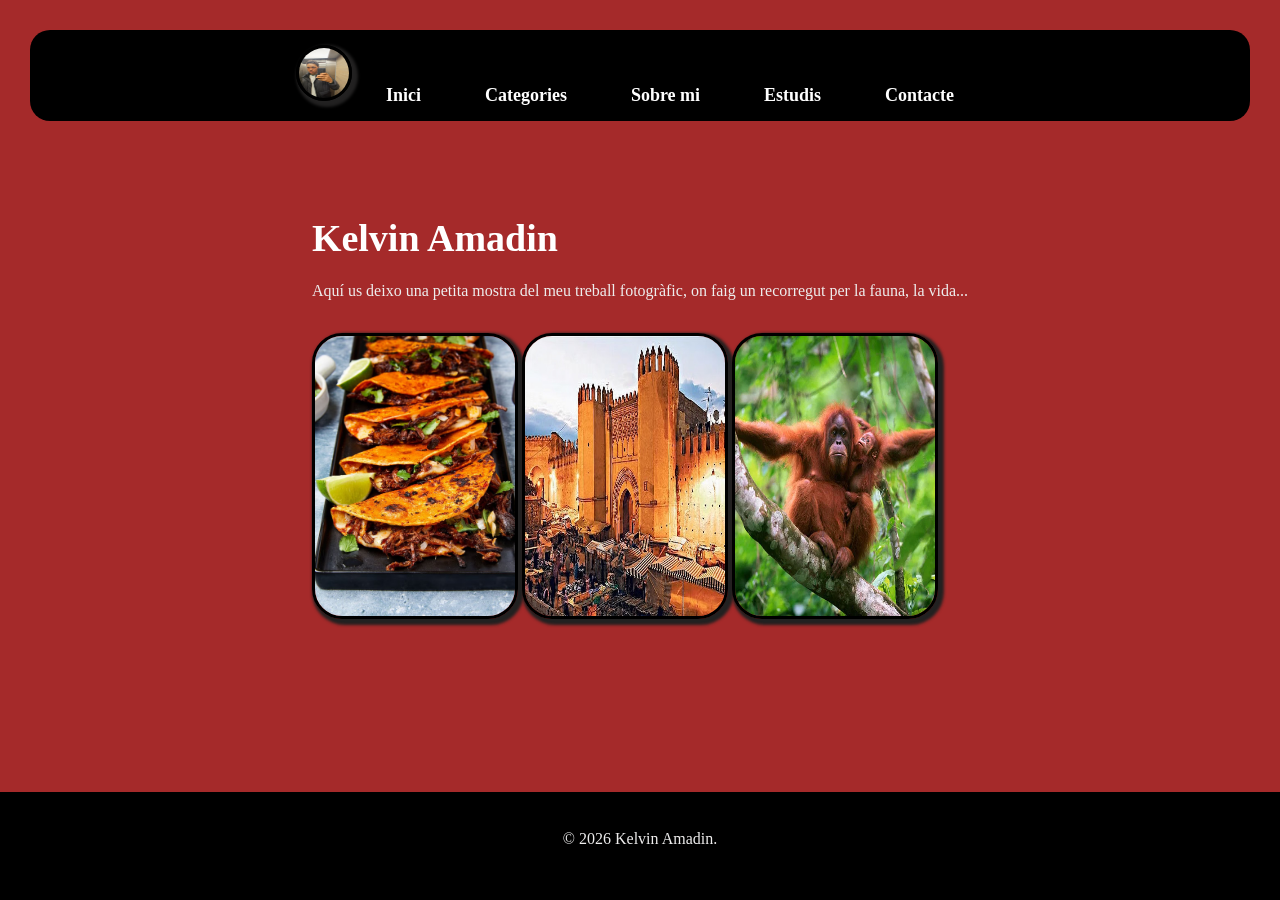
<file: index.html>
<!DOCTYPE html>
<html lang="ca">
<head>
    <meta charset="UTF-8">
    <meta name="viewport" content="width=device-width, initial-scale=1.0">
    <title>Inici - El meu portfoli</title>
    <link rel="stylesheet" href="css/style.css">
</head>
<body>

    <nav>
        <img src="images/22756.jpg"alt="Foto de Kelvin Amadin" class="perfil"> 
        <a href="./index.html">Inici</a>
        <a href="pages/categories.html">Categories</a>
        <a href="pages/sobre_mi.html">Sobre mi</a>
        <a href="pages/table.html">Estudis</a>
        <a href="pages/contacta.html">Contacte</a>
    </nav>

    <div class="container">
        <h1>Kelvin Amadin</h1>
        <p>Aquí us deixo una petita mostra del meu treball fotogràfic, on faig un recorregut per la fauna, la vida...</p>
        
        <div class="gallery">
            <img src="images/delish-202104-birriatacos-058-1665345202.jpg" alt="Foto 1">
            <img src="images/w=1920,h=780.jpg" alt="Foto 2">
            <img src="images/wwfcmsprodimagesOrang.2e16d0ba.format-webp.fill-660x660.jpg" alt="Foto 3">
        </div>
    </div>

    <footer>
        <p>&copy; 2026 Kelvin Amadin.</p>
    </footer>

</body>
</html>
</file>
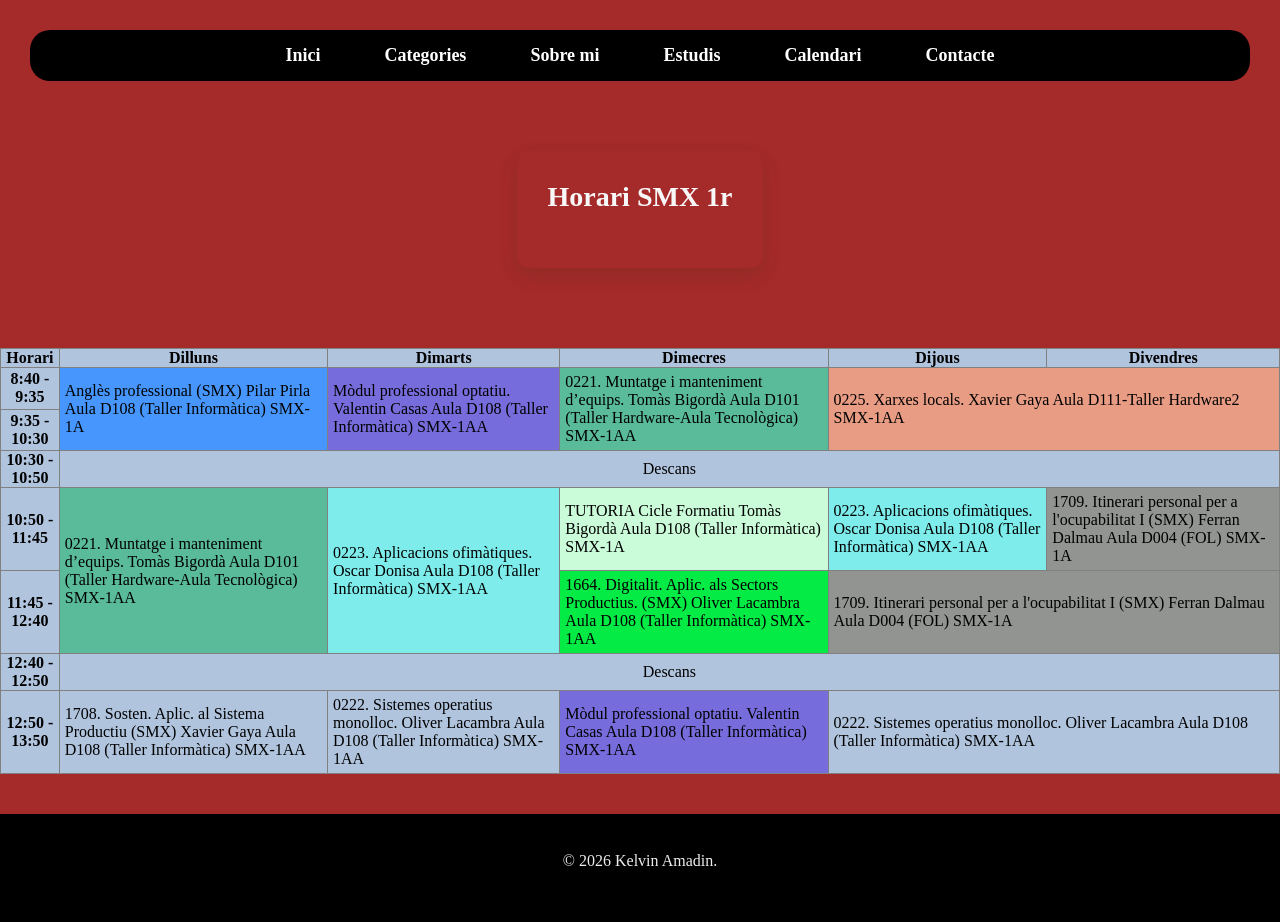
<file: pages/Calendari.html>
<!DOCTYPE html>
<html lang="ca">
<head>
    <meta charset="UTF-8">
    <meta name="viewport" content="width=device-width, initial-scale=1.0">
    <title>Estudis</title>
    <link rel="stylesheet" href="../css/style.css">
</head>
<body>

    <nav>
        <a href="../index.html">Inici</a>
        <a href="./categories.html">Categories</a>
        <a href="./sobre_mi.html">Sobre mi</a>
        <a href="./table.html">Estudis</a>
        <a href="./Calendari.html">Calendari</a>
        <a href="./Conctacte.html">Contacte</a>
    </nav>
<main>
    <h1>Horari SMX 1r</h1>
    </main>    
        <table border="1" cellpadding="5" cellspacing="2">
            <colgroup>
                <col class="col-horari">
                <col class="col-dilluns">
                <col class="col-dimarts">
                <col class="col-dimecres">
                <col class="col-dijous">
                <col class="col-divendres">
            </colgroup>
    <thead>
        <tr>
                <th>Horari</th>
                <th>Dilluns</th>
                <th>Dimarts</th>
                <th>Dimecres</th>
                <th>Dijous</th>
                <th>Divendres</th>
        </tr>
    </thead>
    <tbody>
        <tr>
            <th>8:40 - 9:35</th>
            <td class="Anglès" rowspan="2"> Anglès professional (SMX) Pilar Pirla Aula D108 (Taller Informàtica) SMX-1A</td>
            <td class="Modul" rowspan="2" >Mòdul professional optatiu. Valentin Casas Aula D108 (Taller Informàtica) SMX-1AA</td>
            <td class="Muntatge" rowspan="2" >0221. Muntatge i manteniment d’equips. Tomàs Bigordà Aula D101 (Taller Hardware-Aula Tecnològica) SMX-1AA</td>
            <td class="Xarxes" rowspan="2" colspan="2">0225. Xarxes locals. Xavier Gaya Aula D111-Taller Hardware2 SMX-1AA</td>
        </tr>
        <tr>
            <th>9:35 - 10:30</th>
        </tr>
        <tr> 
            <th> 10:30 - 10:50</th>
            <td colspan="5" class="centrat"> Descans </td>
        </tr>
        <tr>
            <th>10:50 - 11:45</th>
            <td class="Muntatge" rowspan="2" >0221. Muntatge i manteniment d’equips. Tomàs Bigordà Aula D101 (Taller Hardware-Aula Tecnològica) SMX-1AA</td>
            <td class="Ofimatica" rowspan="2">0223. Aplicacions ofimàtiques. Oscar Donisa Aula D108 (Taller Informàtica) SMX-1AA</td>
            <td class="Tutoria" >TUTORIA Cicle Formatiu Tomàs Bigordà Aula D108 (Taller Informàtica) SMX-1A</td>
            <td class="Ofimatica" >0223. Aplicacions ofimàtiques. Oscar Donisa Aula D108 (Taller Informàtica) SMX-1AA</td>
            <td class="IPO"  >1709. Itinerari personal per a l'ocupabilitat I (SMX) Ferran Dalmau Aula D004 (FOL) SMX-1A</td>
            
        </tr>
        <tr>
            <th> 11:45 - 12:40</th>
            <td class="Digitalizació" >1664. Digitalit. Aplic. als Sectors Productius. (SMX) Oliver Lacambra Aula D108 (Taller Informàtica) SMX-1AA</td>
            <td class="IPO" colspan="2">1709. Itinerari personal per a l'ocupabilitat I (SMX) Ferran Dalmau Aula D004 (FOL) SMX-1A</td>
    
        </tr>
        <tr>
            <th> 12:40 - 12:50</th>
            <td colspan="5" class="centrat"> Descans </td>

        </tr>
        <tr>
            <th>12:50 - 13:50</th>
            <td class="Sostenibilitat">1708. Sosten. Aplic. al Sistema Productiu (SMX) Xavier Gaya Aula D108 (Taller Informàtica) SMX-1AA</td>
            <td class="Monolloc">0222. Sistemes operatius monolloc. Oliver Lacambra Aula D108 (Taller Informàtica) SMX-1AA</td>
            <td class="Modul" >Mòdul professional optatiu. Valentin Casas Aula D108 (Taller Informàtica) SMX-1AA</td>
            <td class="Monolloc" colspan="2">0222. Sistemes operatius monolloc. Oliver Lacambra Aula D108 (Taller Informàtica) SMX-1AA</td>
        </tr>

    </tbody>

</table>


    <footer>
        <p>&copy; 2026 Kelvin Amadin.</p>
    </footer>

</body>
</html>
</file>
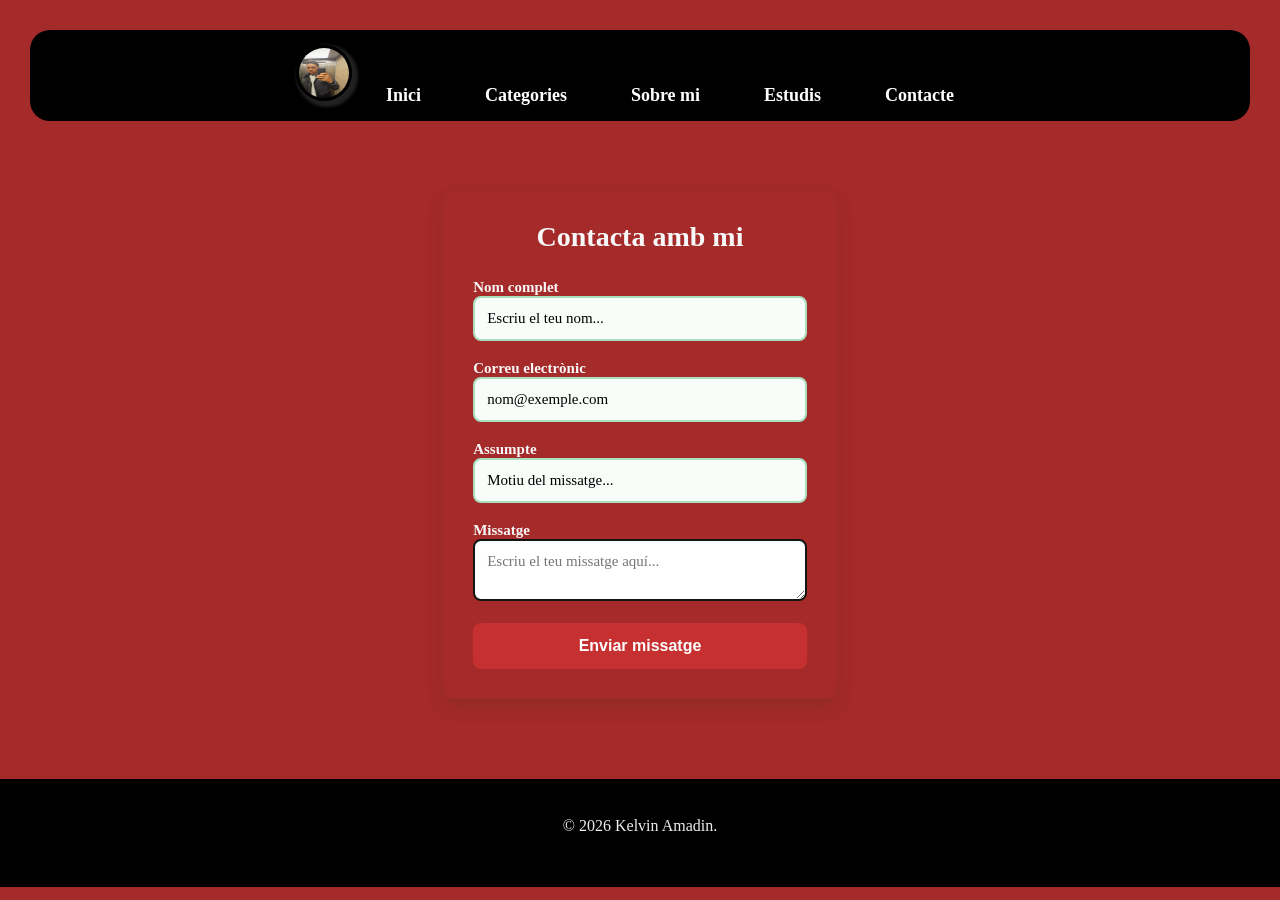
<file: pages/contacta.html>
<!DOCTYPE html>
<html lang="ca">
<head>
    <meta charset="UTF-8">
    <meta name="viewport" content="width=device-width, initial-scale=1.0">
    <title>Contacta amb mi</title>
    <link rel="stylesheet" href="../css/style.css">
</head>
<body>
    <nav>
        <img src="../images/22756.jpg" width=20% alt="Foto de Kelvin Amadin" class="perfil"> 
        <a href="../index.html">Inici</a>
        <a href="./categories.html">Categories</a>
        <a href="./sobre_mi.html">Sobre mi</a>
        <a href="./table.html">Estudis</a>
        <a href="./contacta.html" aria-current="page">Contacte</a>
    </nav>

    <main class="contacte-page">
        <h1>Contacta amb mi</h1>
        <form action="#" method="post">
            <div class="contacte-camp">
                <label for="nom">Nom complet</label>
                <input type="text" id="nom" name="nom" placeholder="Escriu el teu nom..." required>
            </div>
            <div class="contacte-camp">
                <label for="email">Correu electrònic</label>
                <input type="email" id="email" name="email" placeholder="nom@exemple.com" required>
            </div>
            <div class="contacte-camp">
                <label for="assumpte">Assumpte</label>
                <input type="text" id="assumpte" name="assumpte" placeholder="Motiu del missatge..." required>
            </div>
            <div class="contacte-camp">
                <label for="missatge">Missatge</label>
                <textarea id="missatge" name="missatge" placeholder="Escriu el teu missatge aquí..." required></textarea>
            </div>
            <button type="submit">Enviar missatge</button>
        </form>
    </main>

    <footer>
        <p>&copy; 2026 Kelvin Amadin.</p>
    </footer>
</body>
</html>
</file>
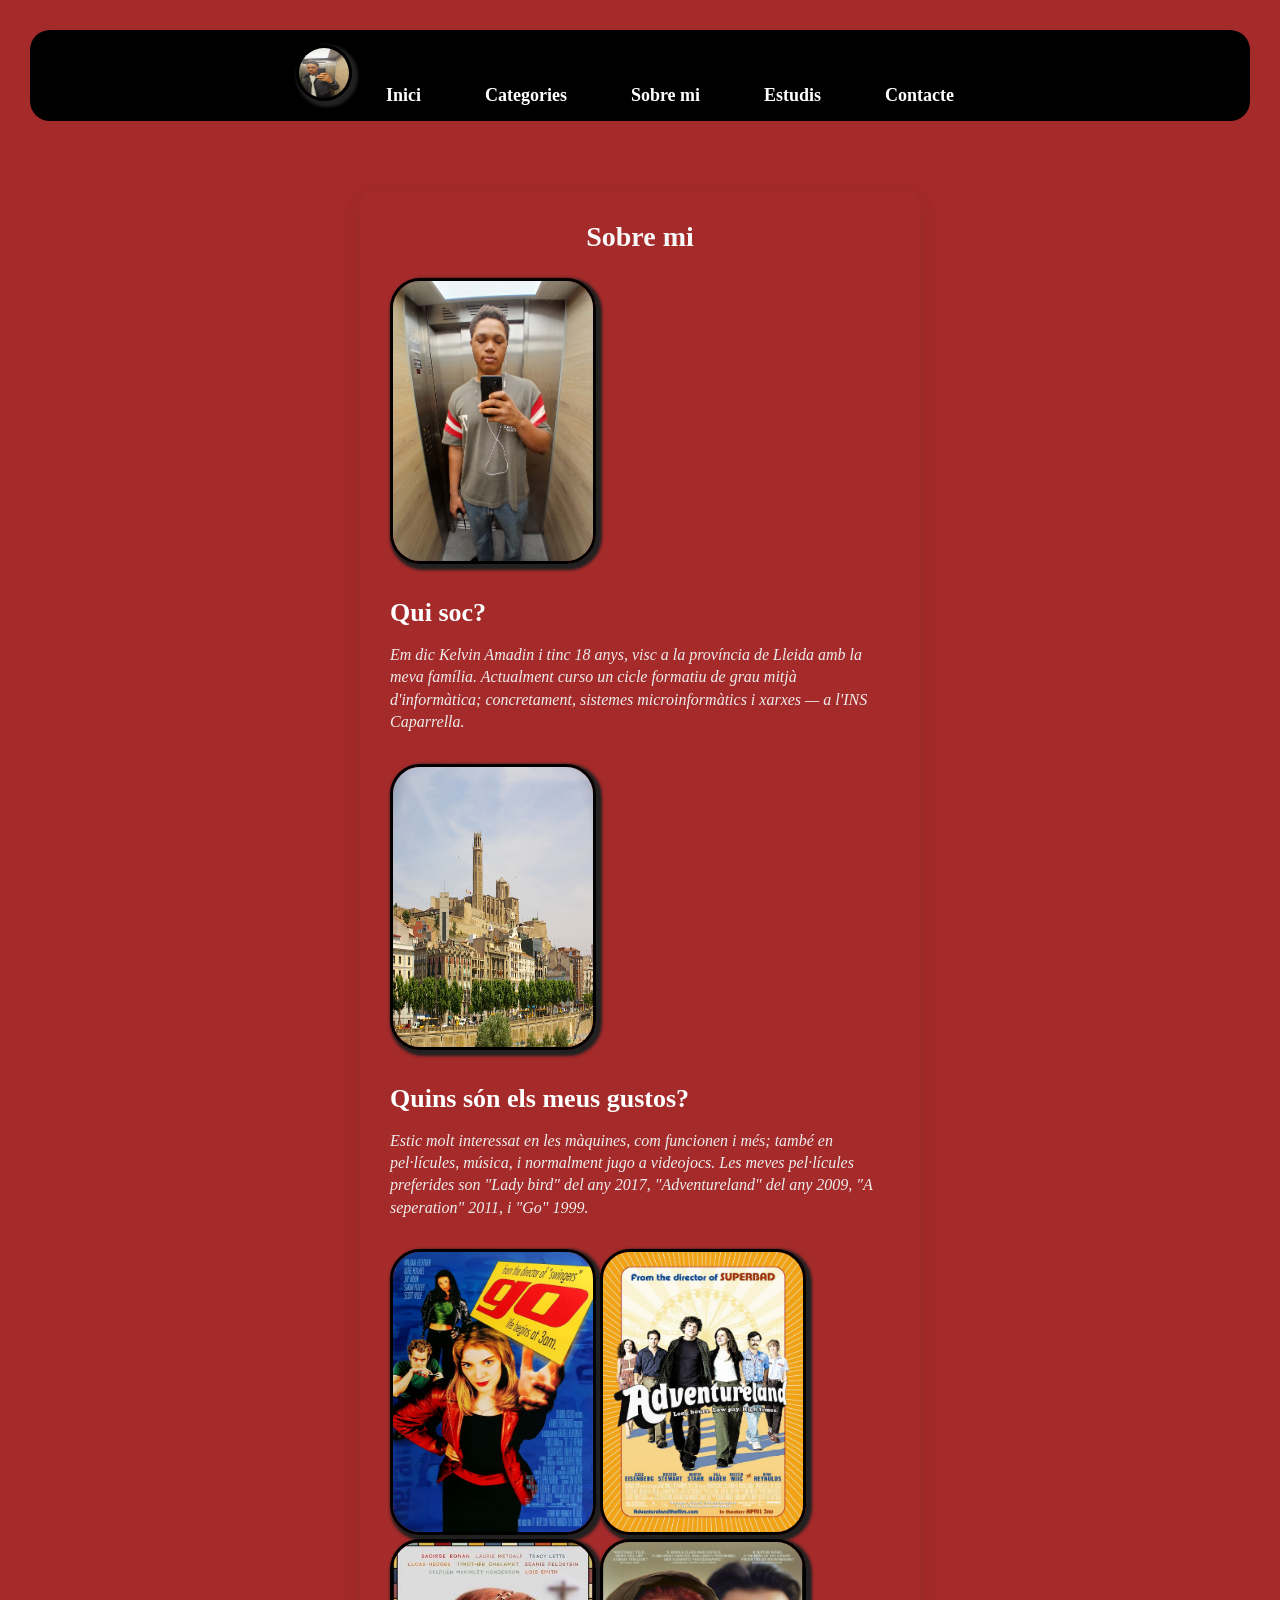
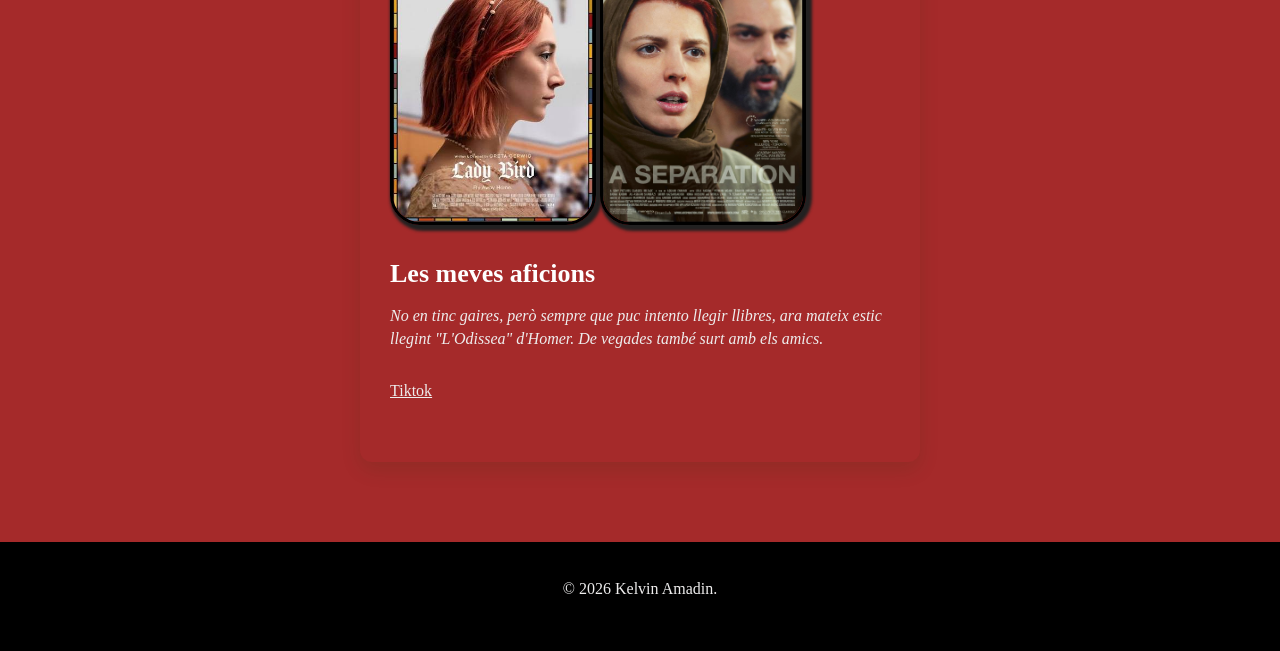
<file: pages/sobre_mi.html>
<!DOCTYPE html>
<html lang="ca">
<head>
    <meta charset="UTF-8">
    <meta name="viewport" content="width=device-width, initial-scale=1.0">
    <title>Sobre mi</title>
    <link rel="stylesheet" href="../css/style.css">
</head>
<body>

    <header>
        <nav>
        <img src="../images/22756.jpg" width=20% alt="Foto de Kelvin Amadin" class="perfil"> 
        <a href="../index.html">Inici</a>
        <a href="./categories.html">Categories</a>
        <a href="./sobre_mi.html">Sobre mi</a>
        <a href="./table.html">Estudis</a>
        <a href="./contacta.html">Contacte</a>
    </nav>
    </header>

    <main class="contingut-sobre-mi">
        <h1>Sobre mi</h1>
        
        <div class="contenidor-foto">
            <img src="../images/20260512_213835.jpg" width=20% alt="Foto de Kelvin Amadin" class="foto-perfil">
        </div>

        <h2>Qui soc?</h2>
        <p><i>Em dic Kelvin Amadin i tinc 18 anys, visc a la província de Lleida amb la meva família. Actualment curso un cicle formatiu de grau mitjà d'informàtica; concretament, sistemes microinformàtics i xarxes — a l'INS Caparrella.</i></p>
        
        <div class="contenidor-foto">
            <img src="../images/Lleida_-_La_Seu_Vella_(des_de_Cappont).jpg" width=20% alt="Foto de Kelvin Amadin" class="foto-perfil">
        </div>

        <h2>Quins són els meus gustos?</h2>
        <p><i>Estic molt interessat en les màquines, com funcionen i més; també en pel·lícules, música, i normalment jugo a videojocs. Les meves pel·lícules preferides son "Lady bird" del any 2017, "Adventureland" del any 2009, "A seperation" 2011, i "Go" 1999.</i></p>

        <div class="contenidor-foto">
            <img src="../images/MV5BMjkyZDU1YjctYmZkNC00Nzg0LWE3ZDEtYjFlMzYzYjMzNDQ3XkEyXkFqcGc@._V1_FMjpg_UX1000_.jpg" width=20% alt="Go 1999" class="foto-perfil"> <img src="../images/MV5BMTI1NTYyMjA2N15BMl5BanBnXkFtZTcwNjU1OTA0Mg@@._V1_.jpg" width=20% alt="Adventureland 2009" class="foto-perfil">
            <img src="../images/images.jpg" width=20% alt="Ladybird 2017" class="foto-perfil"> <img src="../images/MV5BMTYzMzU4NDUwOF5BMl5BanBnXkFtZTcwMTM5MjA5Ng@@._V1_.jpg" width=20% alt="A seperation 2011" class="foto-perfil">

        </div>

        

        <h2>Les meves aficions</h2>
        <p><i>No en tinc gaires, però sempre que puc intento llegir llibres, ara mateix estic llegint "L'Odissea" d'Homer. De vegades també surt amb els amics.</i></p>

        <p class="enllac-social">
            <a href="https://tiktok.com" target="_blank">Tiktok</a>
        </p>
    </main>

    <footer>
        <p>&copy; 2026 Kelvin Amadin. </p>
    </footer>
</body>
</html>
</file>
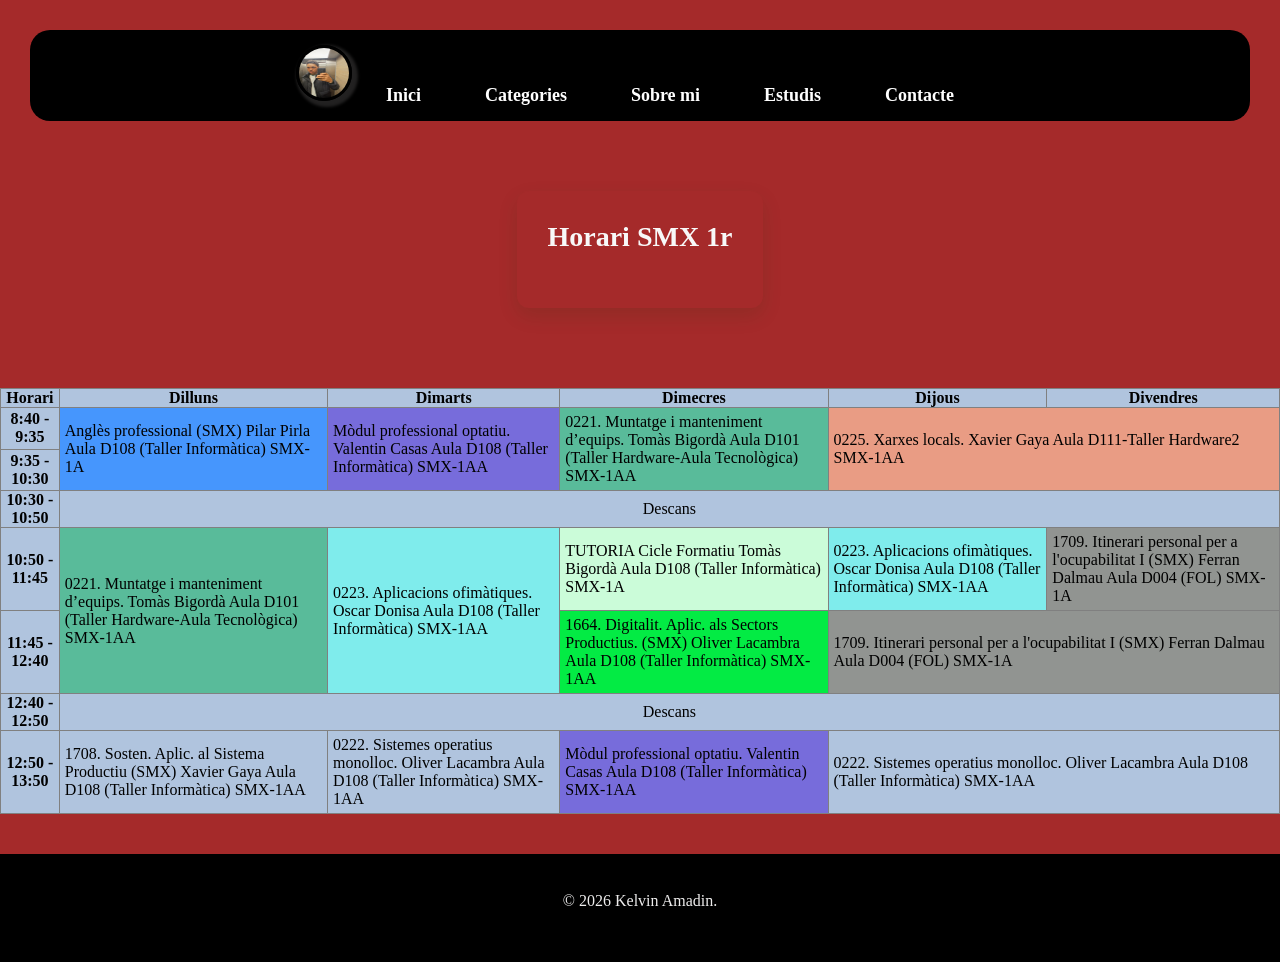
<file: pages/table.html>
<!DOCTYPE html>
<html lang="ca">
<head>
    <meta charset="UTF-8">
    <meta name="viewport" content="width=device-width, initial-scale=1.0">
    <title>Estudis</title>
    <link rel="stylesheet" href="../css/style.css">
</head>
<body>

    <nav>
        <img src="../images/22756.jpg" alt="Foto de Kelvin Amadin" class="perfil"> 
        <a href="../index.html">Inici</a>
        <a href="./categories.html">Categories</a>
        <a href="./sobre_mi.html">Sobre mi</a>
        <a href="./table.html">Estudis</a>
        <a href="./contacta.html">Contacte</a>
    </nav>
<main>
    <h1>Horari SMX 1r</h1>
    </main>    
        <table border="1" cellpadding="5" cellspacing="2">
            <colgroup>
                <col class="col-horari">
                <col class="col-dilluns">
                <col class="col-dimarts">
                <col class="col-dimecres">
                <col class="col-dijous">
                <col class="col-divendres">
            </colgroup>
    <thead>
        <tr>
                <th>Horari</th>
                <th>Dilluns</th>
                <th>Dimarts</th>
                <th>Dimecres</th>
                <th>Dijous</th>
                <th>Divendres</th>
        </tr>
    </thead>
    <tbody>
        <tr>
            <th>8:40 - 9:35</th>
            <td class="Anglès" rowspan="2"> Anglès professional (SMX) Pilar Pirla Aula D108 (Taller Informàtica) SMX-1A</td>
            <td class="Modul" rowspan="2" >Mòdul professional optatiu. Valentin Casas Aula D108 (Taller Informàtica) SMX-1AA</td>
            <td class="Muntatge" rowspan="2" >0221. Muntatge i manteniment d’equips. Tomàs Bigordà Aula D101 (Taller Hardware-Aula Tecnològica) SMX-1AA</td>
            <td class="Xarxes" rowspan="2" colspan="2">0225. Xarxes locals. Xavier Gaya Aula D111-Taller Hardware2 SMX-1AA</td>
        </tr>
        <tr>
            <th>9:35 - 10:30</th>
        </tr>
        <tr> 
            <th> 10:30 - 10:50</th>
            <td colspan="5" class="centrat"> Descans </td>
        </tr>
        <tr>
            <th>10:50 - 11:45</th>
            <td class="Muntatge" rowspan="2" >0221. Muntatge i manteniment d’equips. Tomàs Bigordà Aula D101 (Taller Hardware-Aula Tecnològica) SMX-1AA</td>
            <td class="Ofimatica" rowspan="2">0223. Aplicacions ofimàtiques. Oscar Donisa Aula D108 (Taller Informàtica) SMX-1AA</td>
            <td class="Tutoria" >TUTORIA Cicle Formatiu Tomàs Bigordà Aula D108 (Taller Informàtica) SMX-1A</td>
            <td class="Ofimatica" >0223. Aplicacions ofimàtiques. Oscar Donisa Aula D108 (Taller Informàtica) SMX-1AA</td>
            <td class="IPO"  >1709. Itinerari personal per a l'ocupabilitat I (SMX) Ferran Dalmau Aula D004 (FOL) SMX-1A</td>
            
        </tr>
        <tr>
            <th> 11:45 - 12:40</th>
            <td class="Digitalizació" >1664. Digitalit. Aplic. als Sectors Productius. (SMX) Oliver Lacambra Aula D108 (Taller Informàtica) SMX-1AA</td>
            <td class="IPO" colspan="2">1709. Itinerari personal per a l'ocupabilitat I (SMX) Ferran Dalmau Aula D004 (FOL) SMX-1A</td>
    
        </tr>
        <tr>
            <th> 12:40 - 12:50</th>
            <td colspan="5" class="centrat"> Descans </td>

        </tr>
        <tr>
            <th>12:50 - 13:50</th>
            <td class="Sostenibilitat">1708. Sosten. Aplic. al Sistema Productiu (SMX) Xavier Gaya Aula D108 (Taller Informàtica) SMX-1AA</td>
            <td class="Monolloc">0222. Sistemes operatius monolloc. Oliver Lacambra Aula D108 (Taller Informàtica) SMX-1AA</td>
            <td class="Modul" >Mòdul professional optatiu. Valentin Casas Aula D108 (Taller Informàtica) SMX-1AA</td>
            <td class="Monolloc" colspan="2">0222. Sistemes operatius monolloc. Oliver Lacambra Aula D108 (Taller Informàtica) SMX-1AA</td>
        </tr>

    </tbody>

</table>


    <footer>
        <p>&copy; 2026 Kelvin Amadin.</p>
    </footer>

</body>
</html>

</body>
</html>
</file>
<file: css/style.css>
body {
    font-family: 'Times New Roman', Times, serif; 
    margin: 0;
    padding: 0;
    color: #000;
}
body {
	background-color: #a52a2a;
}
img {
    width: 200px ;
    height: 280px;
    border: 3.2px solid black; 
    border-radius: 30px;
    box-shadow: 3px 3px 3px 3px rgb(34, 33, 33);
}
h1, h2 {
	color: white;
}
p, a {
	color: rgb(238, 237, 237);
}

.container {
    max-width: 1200px;
    margin: 40px auto;
    padding: 0 20px;
}

h1 {
    font-size: 38px;
    font-weight: bold;
    margin-bottom: 20px;
}

h2 {
    font-size: 26px;
    font-weight: bold;
    margin-top: 30px;
    margin-bottom: 15px;
}

p {
    font-size: 16px;
    line-height: 1.4;
    margin-bottom: 30px;
}



nav {
    background-color: #000;
    padding: 15px 0;
    text-align: center;
    border-radius: 20px;
    margin: 30px;
}

nav a {
    color: #fff;
    text-decoration: none;
    margin: 0 30px;
    font-size: 18px;
    font-weight: bold;
}

nav a:hover {
    text-decoration: underline;
}

html, body {
    height: 100%;
    margin: 0;
}

body {
    display: flex;
    flex-direction: column;
}

.container {
    flex: 1;
}

footer {
    background-color: #000000;
    color: #f8f7f7;
    text-align: center;
    padding: 20px 0;
    margin-top: 40px;
}

table{
    background-color: lightsteelblue ;
    color: #fff;
    padding: 20px 0;
    margin-top: 40px;
    border-collapse: collapse;
}
th{
    font-family: 'Times New Roman', Times, serif; 
    margin: 0;
    padding: 0;
    color: #fffcfc;
    }

.centrat{
    text-align: center;
}
td
{
 color: #000;
}
th{
    color: #000;
}


td.Anglès
{
    background-color: rgb(70, 150, 253);
}
td.Muntatge
{
    background-color: rgb(89, 187, 154);
}
td.Modul
{
    background-color: rgb(119, 108, 219);
}
td.Xarxes
{
    background-color: rgb(233, 156, 132);
}
td.Ofimatica
{
    background-color: rgb(127, 236, 236);
}
td.Tutoria
{
    background-color: rgb(203, 252, 217);
}
td.Digitalizació
{
    background-color: rgb(3, 235, 68);
}
td.IPO
{
    background-color: rgb(145, 148, 145);
}

main {
    max-width: 500px;
    margin: 40px auto;
    padding: 30px;
    background-color: #a52a2a;
    border-radius: 12px;
    box-shadow: 0 8px 20px rgba(0, 60, 0, 0.12);
   
}

main h1 {
    text-align: center;
    color: #f8f8f8;
    margin-top: 0;
    margin-bottom: 25px;
    font-size: 28px;
}

form div {
    margin-bottom: 18px;
}

label {
    margin-bottom: 6px;
    font-weight: 600;
    color: #f8f8f8;
    font-size: 15px;
}

input {
    width: 100%;
    padding: 12px;
    border: 2px solid #a9dfbf;
    border-radius: 8px;
    background-color: #f9fdf9;
    font-size: 15px;
    font-family: inherit;
    box-sizing: border-box;
}

input::placeholder {
    color: #000000;
    font-style: inherit;
}

button {
    width: 100%;
    background-color: #c73030;
    color: #ffffff;
    padding: 14px;
    border: none;
    border-radius: 8px;
    font-size: 16px;
    font-weight: bold;
    cursor: pointer;
}

textarea {
    width: 100%;
    padding: 12px;
    border: 2px solid #111613;
    border-radius: 8px;
    background-color: #ffffff;
    font-size: 15px;
    font-family: inherit;
    box-sizing: border-box;
}
.perfil {
    align-items: left;
    width: 50px ;
    height: 50px;
    border: 3.2px solid black; 
    border-radius: 30px;
    box-shadow: 3px 3px 3px 3px rgb(34, 33, 33);

}
</file>
